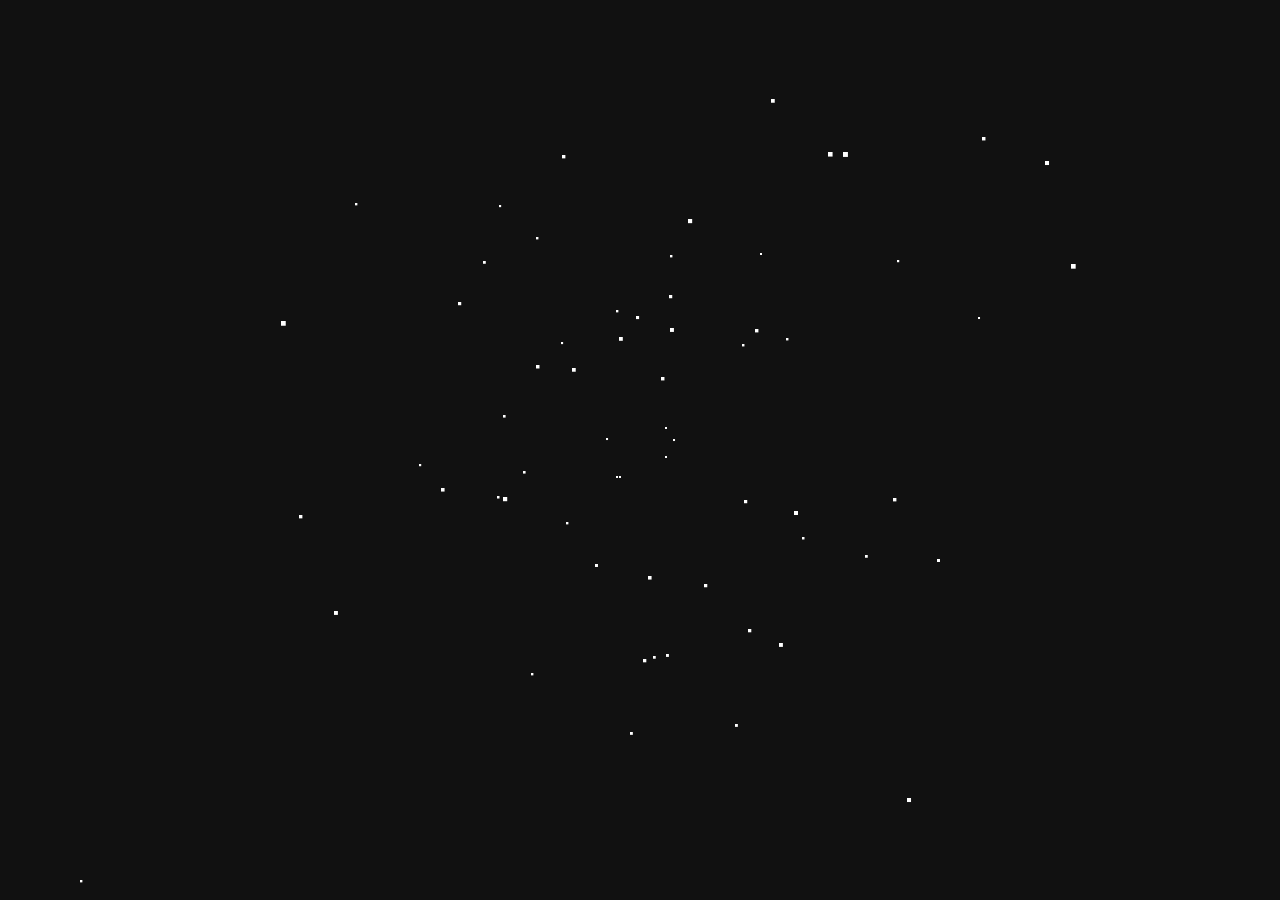
<file: index.html>
<!DOCTYPE html>
<html lang="en-GB">
    <head>
        <title>STARFIELD</title>
        <meta charset="utf-8">
        <meta name="viewport" content="target-densitydpi=device-dpi, initial-scale=1.0, user-scalable=no">
        <meta name="description" content="STARFIELD JavaScipt demo.">
        <meta name="author" content="Ng Guoyou">
        <meta name="keywords" content="STARFIELD">

        <link rel="stylesheet" media="all" href="css/starfield.css" rel="stylesheet">
        <link rel="stylesheet" media="all" href="css/font-awesome.min.css">

        <script src="js/jquery-1.9.1.min.js" type="text/javascript"></script>
        <script src="js/audio.js" type="text/javascript"></script>
        <script src="js/starfield.js" type="text/javascript"></script>
    </head>

    <body>
        <!-- Controls -->
        <div id="starcontrol">
            <div id="starcontrol-glow">
                <!-- Star count -->
                <div class="control" id="control-starcount-add" title="Increase star count by a factor of &phi;">
                    <div class="button control-button sprite-add" id="control-button-starcount-add" value="starcount-add">
                        <i class="icon-plus"></i>
                    </div>
                </div>

                <div class="control" id="control-starcount-sub" title="Decrease star count by a factor of &phi;">
                    <div class="button control-button sprite-subtract" id="control-button-starcount-sub" value="starcount-sub">
                        <i class="icon-minus"></i>
                    </div>
                </div>

                <!-- Warpspeed -->
                <div class="control spacer" id="control-starspeed-add" title="Increase warpspeed by a factor of &phi;">
                    <div class="button control-button" id="control-button-starspeed-add" value="starspeed-add">
                        <i class="icon-forward"></i>
                    </div>
                </div>

                <div class="control" id="control-starspeed-sub" title="Decrease warpspeed by a factor of &phi;">
                    <div class="button control-button" id="control-button-starspeed-sub" value="starspeed-sub">
                        <i class="icon-backward"></i>
                    </div>
                </div>

                <!-- Rotation -->
                <div class="control spacer" id="control-rotation" title="Spin out!">
                    <div class="button control-toggle" id="control-toggle-rotation" value="rotation">
                        <i class="icon-refresh"></i>
                    </div>
                </div>

                <!-- The Colorification Of Time And Space -->
                <div class="control" id="control-colorise" title="Groove out!&#10;The background colour changes according to the time.">
                    <div class="button control-toggle" id="control-toggle-colorise" value="colorise">
                        <i class="icon-heart"></i>
                    </div>
                </div>

                <div class="control" id="control-hyperspace" title="Hyperspace!&#10;Prepare ship for ludicrous speed!">
                    <div class="button control-toggle" id="control-toggle-hyperspace" value="hyperspace">
                        <i class="icon-rocket"></i>
                    </div>
                </div>
            </div>

            <div id="starcontrol-audify">
                <!-- Audify -->
                <div class="control audiocontrol" id="control-audify">
                    <div class="button control-toggle float" id="control-toggle-audify" value="audify" title="1. Audio URL &mdash; can be either a .ogg/.mp3 stream (or a local file if run locally).&#10;2. Click button.&#10;3. Receive visualisation.&#10;Requires Web Audio API audio support (try using Chrome!).">
                        <i class="icon-volume-up"></i>
                    </div>

                    <div class="audio-link-wrapper float" title="1. Audio URL &mdash; can be either a .ogg/.mp3 stream (or a local file if run locally).&#10;2. Click button.&#10;3. Receive visualisation.&#10;Requires Web Audio API audio support (try using Chrome!).">
                        <input id="audio-url" type="url" value="" placeholder="Audio location" spellcheck="false"></input>
                    </div>

                    <div class="button control-button float" id="control-button-share" value="share" title="Share this visualisation!">
                        <i class="icon-share-sign"></i>
                    </div>
                </div>

                <div class="audio-element-wrapper">
                    <audio id="audio-element" controls crossorigin="anonymous">
                        <source type="audio/ogg">
                        <source type="audio/mpeg">
                    </audio>
                </div>

                <div class="control spacer" id="control-info" title="&#x2605;&nbsp;STARFIELD&nbsp;&#x2605;&#10;It appears we're lost in space.&#10;Try dragging the starfield.">
                    <a href="https://github.com/gyng/STARFIELD" target="_blank">
                        <div class="button" id="info-button">
                            <i class="icon-github"></i>
                        </div>
                    </a>
                </div>

                <!--<div id="debug"></div>-->
            </div>
        </div>

        <canvas id="starfield" width="900px" height="800px" class="grabbable">
            STARFIELD requires HTML5 <code>&lt;canvas&gt;</code> support.
        </canvas>
    </body>
</html>
</file>
<file: css/starfield.css>
/**
* @file starfield.css
* @author Ng Guoyou
*/

/**
* @section Element styles
*/

/**
* Set background colour and animate background-color transitions for colorise in js.
*/
body {
    background-color: #111;
    margin: 0;
    transition: background-color 0.66s;
    -ms-transition: background-color 0.66s;
    -moz-transition: background-color 0.66s; /* Firefox 4 */
    -webkit-transition: background-color 0.66s; /* Safari and Chrome */
    -o-transition: background-color 0.66s; /* Opera */
}

/**
* Set fallback text for browsers that do not support <canvas>.
*/
canvas {
    text-align: center;
    color: #DDD;
    font-family: "Georgia", "Arial", "Helvetica", serif;
    font-size: 36px;
}

input {
    height: 40px;
    margin: 5px 0;
    padding: 0 0 0 5px;
    background-color: #222;
    color: #FFF;
    border: 0px;
    border-radius: 5px;
}

input:focus {
    border-color: #3EC6D8;
}

audio {
    width: 250px;
}

a {
    width: 100%;
    height: 100%;
    color: white;
    text-align: center;
}

a:visited {
    color: white;
}

/**
* Set cursor to a hand to indicate an interactable canvas. Toggled in JS.
*/
.grabbable {
    cursor: hand;
    cursor: grab;
    cursor: -moz-grab;
    cursor: -webkit-grab;
}

.grabbing {
    cursor: grabbing;
    cursor: -moz-grabbing;
    cursor: -webkit-grabbing;
}



/**
* @section Starfield settings styles
*/

/**
 * Sets the toolbox position
 */
#starcontrol {
    position: fixed;
    left: 5px;
    top: 5px;
    padding: 40px 20px 40px 20px;
}

#starcontrol:hover {
    opacity: 1;
    transition: all 0.2s;
}

#starcontrol-glow {
    padding: 5px;
    border-radius: 5px;
    width: 45px;
}

#starcontrol-audify {
    padding: 0 5px;
}

/**
 * Extra margin to group related settings
 */
.spacer {
    margin: 15px 0 0 0;
}

/**
 * Button setting style.
 */
.button {
    width: 20px;
    height: 20px;
    padding: 10px;
    margin: 5px;
    background-color: #222 !important; /* inactive assumed if not active */
    background-position: center !important;
    background-repeat: no-repeat !important;
    background-size: 80% !important;
    border-radius: 3px;
    cursor: pointer;
    color: white;
    text-align: center;
}

/**
 * Lightens background.
 */
.button:hover {
    background-color: #333 !important;
}

/**
 * Lightens background and makes it glow.
 */
.button:active {
    background-color: #444;
    box-shadow: 0 0 10px #3EC6D8;
}

.touch-control {
    width: 34px;
    height: 34px;
    font-size: 32px;
}

/**
 * Style for active toggled buttons.
 */
.control-active {
    background-color: #444 !important;
    box-shadow: 0 0 10px #3EC6D8;
}

#control-info {
    width: 20px;
}

/**
 * Utility
 */
.hide {
    display: none;
}

.float {
    float: left;
}

 #debug {
    display: none;
    color: white;
 }

 .fade {
    opacity: 0;
    transition: all 2.5s;
}
</file>
